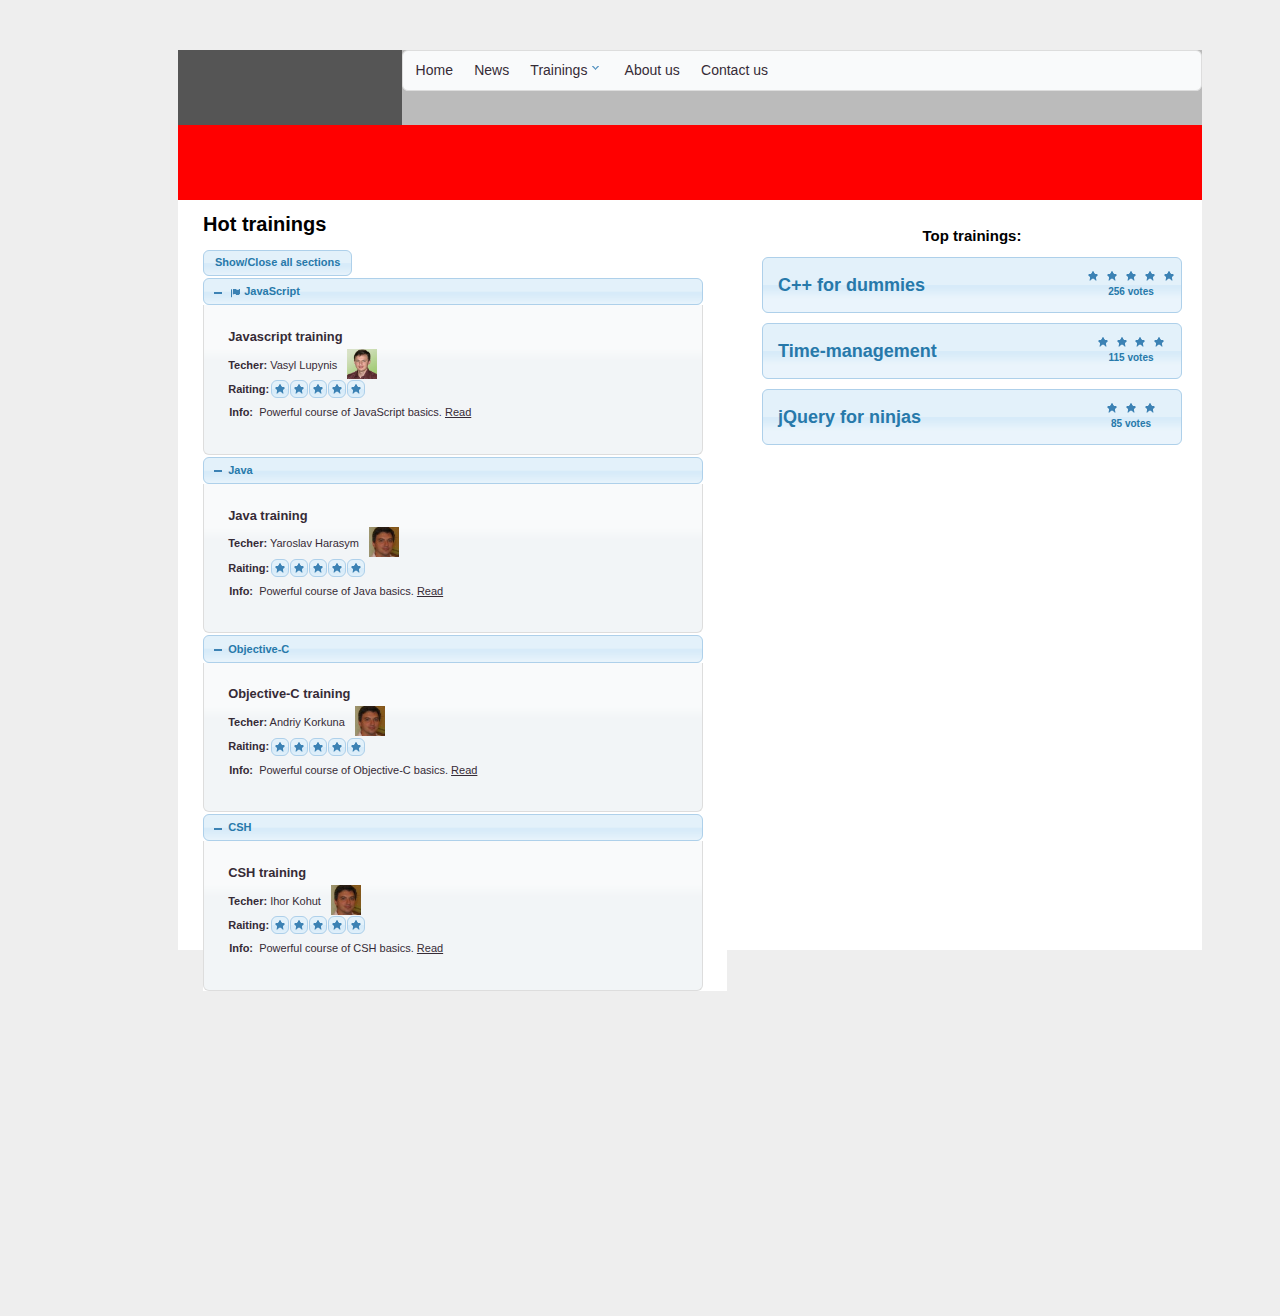
<file: index.html>
<!DOCTYPE HTML">
<html>
	<head>
		<meta charset="utf-8">
		<link href="css/cupertino/jquery-ui-1.9.2.custom.css" rel="stylesheet">
		<script src="js/jquery-1.8.3.js"></script>
		<script src="js/jquery-ui-1.9.2.custom.js"></script>
				
		<link rel="stylesheet" type="text/css" href="css/layout.css">
		
		<!-- Roma files-->
		<script src="js/menu.js"></script>
		<link rel="stylesheet" type="text/css" href="css/topMenu.css">
		
		<!-- Vlad philes-->
		<script src="js/hotTrainings.js"></script>
		<link rel="stylesheet" type="text/css" href="css/hotTrainings.css">

		<!-- Volodia philes-->
		<script src="js/toptrainings.js"></script>
		<link rel="stylesheet" type="text/css" href="css/toptrainings.css">
		
		
	</head>
<body> 

<div class='body'> 
	<div class="main"> 
		
		<div class='header'>
			<div class='logo'>
			</div>
			<div class='menu'>
				<!-- Menu -->
		<ul id="menu">
			<li><a href="#">Home</a></li>
	<li><a href="#">News</a></li>
	<li><a href="#">Trainings</a>
		<ul class="vertikator">
			<li><a href="#">Economics and Management</a></li>
			<li><a href="#">Programing</a></li>
			<li><a href="#">Design</a></li>
			<li><a href="#">Network</a></li>
			<li><a href="#">Language center</a></li>
		</ul>
	</li>
	<li><a href="#">About us</a></li>
	<li><a href="#">Contact us</a></li>
		</ul> 

<!--My menu-->		

			</div>
<!--Menu start-->
			<div class='menu1'>
			</div>
<!--Menu end-->
		</div>
		
		<div class='central'>
			<div class='central_top'>
				<div id="hotTrainings">
					<h1>Hot trainings</h1>
 					<button id="button">Show/Close all sections</button>
					<div id="accordion">
					
					    <div class="group">
					        <h3>JavaScript <b title="New Training!" class="ui-icon ui-icon-flag"></b> &nbsp; 
					        	<i class="time">Time remaining: 01:10:45 </i> </h3>
							 		
								    		
					        <div class="openclose">
					            <p>
					            	<h3>Javascript training 
					            	
					            	</h3>
					            	
					            	<div class="teacher">
					            		<b>Techer:</b>
					            		<!--<img src="img/f1.jpg">-->Vasyl Lupynis<img height="30px" width="30px" src="img/f1.jpg">
					            	</div>	
					            	<div class="divRaiting">
					            		<b>Raiting:</b>
						            		<ul class="star" >
							            		<li class="ui-state-default ui-corner-all" >
							            			<span class="ui-icon ui-icon-star"></span>
							            		</li>
							            		<li class="ui-state-default ui-corner-all" >
							            			<span class="ui-icon ui-icon-star"></span>
							            		</li>
							            		<li class="ui-state-default ui-corner-all" >
							            			<span class="ui-icon ui-icon-star"></span>
							            		</li>
							            		<li class="ui-state-default ui-corner-all" >
							            			<span class="ui-icon ui-icon-star"></span>
							            		</li>
							            		<li class="ui-state-default ui-corner-all" >
							            			<span class="ui-icon ui-icon-star"></span>
							            		</li>
							            		
						            		</ul>
					            	</div>	
					            	<div class="info">
					            		<b>Info:</b>&nbsp; Powerful course of JavaScript basics. <a href="#">Read</a>
					            	</div>		
					            		</p>
					        </div>
					    </div>
					    <div class="group">
					        <h3>Java  
					        	<i class="time">Time remaining: 01:10:45 </i></h3>
					        <div class="openclose">
					            <p>
					            	<h3>Java training 
					            	
					            	</h3>
					            	
					            	<div class="teacher">
					            		<b>Techer:</b>
					            		<!--<img src="img/f1.jpg">-->Yaroslav Harasym<img height="30px" width="30px" src="img/gar.jpg">
					            	</div>	
					            	<div class="divRaiting">
					            		<b>Raiting:</b>
						            		<ul class="star" >
							            		<li class="ui-state-default ui-corner-all" >
							            			<span class="ui-icon ui-icon-star"></span>
							            		</li>
							            		<li class="ui-state-default ui-corner-all" >
							            			<span class="ui-icon ui-icon-star"></span>
							            		</li>
							            		<li class="ui-state-default ui-corner-all" >
							            			<span class="ui-icon ui-icon-star"></span>
							            		</li>
							            		<li class="ui-state-default ui-corner-all" >
							            			<span class="ui-icon ui-icon-star"></span>
							            		</li>
							            		<li class="ui-state-default ui-corner-all" >
							            			<span class="ui-icon ui-icon-star"></span>
							            		</li>
							            		
						            		</ul>
					            	</div>	
					            	<div class="info">
					            		<b>Info:</b>&nbsp; Powerful course of Java basics. <a href="#">Read</a>
					            	</div>		
					            	 </p>
					        </div>
					    </div>
					    <div class="group">
					        <h3>Objective-C 
					        	<i class="time">Time remaining: 01:10:45 </i></h3>
					        <div class="openclose">
					            <p>
					            	
					            	<h3>Objective-C training 
					            	
					            	</h3>
					            	
					            	<div class="teacher">
					            		<b>Techer:</b>
					            		<!--<img src="img/f1.jpg">-->Andriy Korkuna<img height="30px" width="30px" src="img/gar.jpg">
					            	</div>	
					            	<div class="divRaiting">
					            		<b>Raiting:</b>
						            		<ul class="star" >
							            		<li class="ui-state-default ui-corner-all" >
							            			<span class="ui-icon ui-icon-star"></span>
							            		</li>
							            		<li class="ui-state-default ui-corner-all" >
							            			<span class="ui-icon ui-icon-star"></span>
							            		</li>
							            		<li class="ui-state-default ui-corner-all" >
							            			<span class="ui-icon ui-icon-star"></span>
							            		</li>
							            		<li class="ui-state-default ui-corner-all" >
							            			<span class="ui-icon ui-icon-star"></span>
							            		</li>
							            		<li class="ui-state-default ui-corner-all" >
							            			<span class="ui-icon ui-icon-star"></span>
							            		</li>
							            		
						            		</ul>
					            	</div>	
					            	<div class="info">
					            		<b>Info:</b>&nbsp; Powerful course of Objective-C basics. <a href="#">Read</a>
					            	</div>	
					            	
					            </p>
					          
					        </div>
					    </div>
					    <div class="group">
					        <h3>CSH  &nbsp; 
					        	<i class="time">Time remaining: 01:10:45 </i></h3>
					        <div class="openclose">
					            <p>
					            	
					            	<h3>CSH training 
					            	
					            	</h3>
					            	
					            	<div class="teacher">
					            		<b>Techer:</b>
					            		<!--<img src="img/f1.jpg">-->Ihor Kohut<img height="30px" width="30px" src="img/gar.jpg">
					            	</div>	
					            	<div class="divRaiting">
					            		<b>Raiting:</b>
						            		<ul class="star" >
							            		<li class="ui-state-default ui-corner-all" >
							            			<span class="ui-icon ui-icon-star"></span>
							            		</li>
							            		<li class="ui-state-default ui-corner-all" >
							            			<span class="ui-icon ui-icon-star"></span>
							            		</li>
							            		<li class="ui-state-default ui-corner-all" >
							            			<span class="ui-icon ui-icon-star"></span>
							            		</li>
							            		<li class="ui-state-default ui-corner-all" >
							            			<span class="ui-icon ui-icon-star"></span>
							            		</li>
							            		<li class="ui-state-default ui-corner-all" >
							            			<span class="ui-icon ui-icon-star"></span>
							            		</li>
							            		
						            		</ul>
					            	</div>	
					            	<div class="info">
					            		<b>Info:</b>&nbsp; Powerful course of CSH basics. <a href="#">Read</a>
					            	</div>	
					            	
					            </p>
					          
					        </div>
					    </div>
					</div>
				</div>				
			<div id="topTrainings" class="ui-corner-all">
			
								<h2>Top trainings:</h2>
								<div class="movediv ui-state-default ui-corner-all">
									<p>C++ for dummies</p>
									<div class="fright">
										<span>
											<span class="ui-icon ui-icon-star"></span>
											<span class="ui-icon ui-icon-star"></span>
											<span class="ui-icon ui-icon-star"></span>
											<span class="ui-icon ui-icon-star"></span>
											<span class="ui-icon ui-icon-star"></span>
										</span>
										<br>
										256 votes
									</div>	
								</div>
								<div class="movediv ui-state-default ui-corner-all">
									<p>Time-management</p>
									<div class="fright">
										<span>
											<span class="ui-icon ui-icon-star"></span>
											<span class="ui-icon ui-icon-star"></span>
											<span class="ui-icon ui-icon-star"></span>
											<span class="ui-icon ui-icon-star"></span>
										</span>
										<br>
										115 votes
									</div>	
								</div>
								<div class="movediv ui-state-default ui-corner-all">
									<p>jQuery for ninjas</p>
									<div class="fright">
										<span>
											<span class="ui-icon ui-icon-star"></span>
											<span class="ui-icon ui-icon-star"></span>
											<span class="ui-icon ui-icon-star"></span>
										</span>
										<br>
										85 votes
									</div>	
								</div>
							</div>
		</div>
			
		<div class='central_bottom'>			</div>
			
		</div>
		
		<div class='basement'>
		</div>
  
  </div>
  </div>
 </body>
</html>
</file>
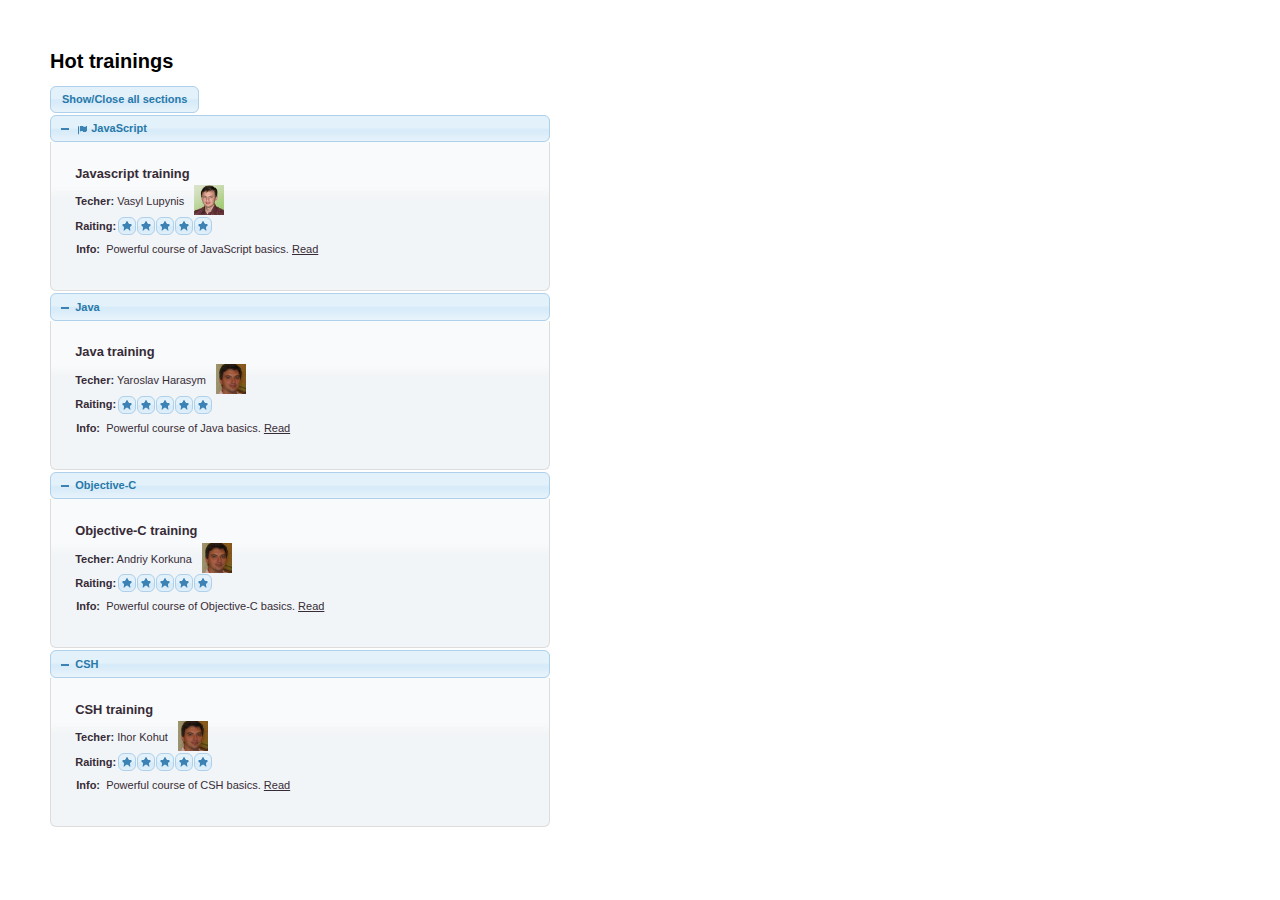
<file: vlad/index.html>
<!doctype html>
 
<html lang="en">
<head>
    <meta charset="utf-8" />
    <title>jQuery UI Accordion - Sortable</title>
    	<link href="css/cupertino/jquery-ui-1.9.2.custom.css" rel="stylesheet">
	<script src="js/jquery-1.8.3.js"></script>
	<script src="js/jquery-ui-1.9.2.custom.js"></script>
    <link rel="stylesheet" href="css/style.css" />
    <style>
    /* IE has layout issues when sorting (see #5413) */
    .group { zoom: 1 }
    </style>
    <script>
    $(function() {
    	$( "#button" ).button();
    	var icons={
    		
    		header: "ui-icon-plus",
    		activeHeader:"ui-icon-minus"
    	};
        $( "#accordion" )
            .accordion({
                header: "> div > h3",collapsible: true,active:false, heightStyle:"content",
                icons:icons
            });
            var i=0;
            $( document ).tooltip();
            $( ".openclose" ).show(400);
            $( '.ui-accordion-header-icon' ).removeClass( "ui-icon-plus" );
            $( '.ui-accordion-header-icon' ).addClass( "ui-icon-minus" );
            var y=0;
            $("#button").click(function() {
            	//alert(y);
            		//$( "#button" ).text("Close all");
				if (y==0)
				{
				$( '.ui-accordion-header-icon' ).addClass( "ui-icon-plus" );
           		$( '.ui-accordion-header-icon' ).removeClass( "ui-icon-minus" );
					y=1;
					
				}
				else if (y==1)
				{
					
						$( '.ui-accordion-header-icon' ).addClass( "ui-icon-minus" );
						$( '.ui-accordion-header-icon' ).removeClass( "ui-icon-plus" );
           		y=0;
					
				}
           		
            	//$( '.ui-accordion-header-icon' ).removeClass( "ui-icon-plus" );
            	$( ".openclose" ).toggle(400);
            	$( ".time" ).toggle(400);
            	
   			
			}
			
			
			);
			
			$(".star li").hover(
				function() {
            	
            	$( this ).addClass( "ui-state-hover" );
   			
			},function() {
            	
            	//$( this ).addClass( "ui-state-hover" );
   			$( this ).removeClass( "ui-state-hover" );
			}
			
			);
           // $( ".ui-accordion-content" )
      
    })
    
    </script>
</head>
<body>
 <h1>Hot trainings</h1>
 <button id="button">Show/Close all sections</button>
<div id="accordion">
    <div class="group">
        <h3>JavaScript <b title="New Training!" class="ui-icon ui-icon-flag"></b> &nbsp; 
        	<i class="time">Time remaining: 01:10:45 </i> </h3>
		 		
			    		
        <div class="openclose">
            <p>
            	<h3>Javascript training 
            	
            	</h3>
            	
            	<div class="teacher">
            		<b>Techer:</b>
            		<!--<img src="img/f1.jpg">-->Vasyl Lupynis<img height="30px" width="30px" src="img/f1.jpg">
            	</div>	
            	<div class="divRaiting">
            		<b>Raiting:</b>
	            		<ul class="star" >
		            		<li class="ui-state-default ui-corner-all" >
		            			<span class="ui-icon ui-icon-star"></span>
		            		</li>
		            		<li class="ui-state-default ui-corner-all" >
		            			<span class="ui-icon ui-icon-star"></span>
		            		</li>
		            		<li class="ui-state-default ui-corner-all" >
		            			<span class="ui-icon ui-icon-star"></span>
		            		</li>
		            		<li class="ui-state-default ui-corner-all" >
		            			<span class="ui-icon ui-icon-star"></span>
		            		</li>
		            		<li class="ui-state-default ui-corner-all" >
		            			<span class="ui-icon ui-icon-star"></span>
		            		</li>
		            		
	            		</ul>
            	</div>	
            	<div class="info">
            		<b>Info:</b>&nbsp; Powerful course of JavaScript basics. <a href="#">Read</a>
            	</div>		
            		</p>
        </div>
    </div>
    <div class="group">
        <h3>Java  
        	<i class="time">Time remaining: 01:10:45 </i></h3>
        <div class="openclose">
            <p>
            	<h3>Java training 
            	
            	</h3>
            	
            	<div class="teacher">
            		<b>Techer:</b>
            		<!--<img src="img/f1.jpg">-->Yaroslav Harasym<img height="30px" width="30px" src="img/gar.jpg">
            	</div>	
            	<div class="divRaiting">
            		<b>Raiting:</b>
	            		<ul class="star" >
		            		<li class="ui-state-default ui-corner-all" >
		            			<span class="ui-icon ui-icon-star"></span>
		            		</li>
		            		<li class="ui-state-default ui-corner-all" >
		            			<span class="ui-icon ui-icon-star"></span>
		            		</li>
		            		<li class="ui-state-default ui-corner-all" >
		            			<span class="ui-icon ui-icon-star"></span>
		            		</li>
		            		<li class="ui-state-default ui-corner-all" >
		            			<span class="ui-icon ui-icon-star"></span>
		            		</li>
		            		<li class="ui-state-default ui-corner-all" >
		            			<span class="ui-icon ui-icon-star"></span>
		            		</li>
		            		
	            		</ul>
            	</div>	
            	<div class="info">
            		<b>Info:</b>&nbsp; Powerful course of Java basics. <a href="#">Read</a>
            	</div>		
            	 </p>
        </div>
    </div>
    <div class="group">
        <h3>Objective-C 
        	<i class="time">Time remaining: 01:10:45 </i></h3>
        <div class="openclose">
            <p>
            	
            	<h3>Objective-C training 
            	
            	</h3>
            	
            	<div class="teacher">
            		<b>Techer:</b>
            		<!--<img src="img/f1.jpg">-->Andriy Korkuna<img height="30px" width="30px" src="img/gar.jpg">
            	</div>	
            	<div class="divRaiting">
            		<b>Raiting:</b>
	            		<ul class="star" >
		            		<li class="ui-state-default ui-corner-all" >
		            			<span class="ui-icon ui-icon-star"></span>
		            		</li>
		            		<li class="ui-state-default ui-corner-all" >
		            			<span class="ui-icon ui-icon-star"></span>
		            		</li>
		            		<li class="ui-state-default ui-corner-all" >
		            			<span class="ui-icon ui-icon-star"></span>
		            		</li>
		            		<li class="ui-state-default ui-corner-all" >
		            			<span class="ui-icon ui-icon-star"></span>
		            		</li>
		            		<li class="ui-state-default ui-corner-all" >
		            			<span class="ui-icon ui-icon-star"></span>
		            		</li>
		            		
	            		</ul>
            	</div>	
            	<div class="info">
            		<b>Info:</b>&nbsp; Powerful course of Objective-C basics. <a href="#">Read</a>
            	</div>	
            	
            </p>
          
        </div>
    </div>
    <div class="group">
        <h3>CSH  &nbsp; 
        	<i class="time">Time remaining: 01:10:45 </i></h3>
        <div class="openclose">
            <p>
            	
            	<h3>CSH training 
            	
            	</h3>
            	
            	<div class="teacher">
            		<b>Techer:</b>
            		<!--<img src="img/f1.jpg">-->Ihor Kohut<img height="30px" width="30px" src="img/gar.jpg">
            	</div>	
            	<div class="divRaiting">
            		<b>Raiting:</b>
	            		<ul class="star" >
		            		<li class="ui-state-default ui-corner-all" >
		            			<span class="ui-icon ui-icon-star"></span>
		            		</li>
		            		<li class="ui-state-default ui-corner-all" >
		            			<span class="ui-icon ui-icon-star"></span>
		            		</li>
		            		<li class="ui-state-default ui-corner-all" >
		            			<span class="ui-icon ui-icon-star"></span>
		            		</li>
		            		<li class="ui-state-default ui-corner-all" >
		            			<span class="ui-icon ui-icon-star"></span>
		            		</li>
		            		<li class="ui-state-default ui-corner-all" >
		            			<span class="ui-icon ui-icon-star"></span>
		            		</li>
		            		
	            		</ul>
            	</div>	
            	<div class="info">
            		<b>Info:</b>&nbsp; Powerful course of CSH basics. <a href="#">Read</a>
            	</div>	
            	
            </p>
          
        </div>
    </div>
   <!--<div class="group">
        <h3>Mac IOS</h3>
        <div class="openclose">
            <p>Cras dictum. Pellentesque habitant morbi tristique senectus et netus et malesuada fames ac turpis egestas. Vestibulum ante ipsum primis in faucibus orci luctus et ultrices posuere cubilia Curae; Aenean lacinia mauris vel est. </p><p>Suspendisse eu nisl. Nullam ut libero. Integer dignissim consequat lectus. Class aptent taciti sociosqu ad litora torquent per conubia nostra, per inceptos himenaeos. </p>
        </div>
   </div>-->
</div>
 
 
</body>
</html>
</file>
<file: css/layout.css>
body 
{
width:100%;
height:100%;
background-color:#eee;
}
.main 
{
width:100%;
width:1024px;
height:900px;
margin:0px auto;
background-color:#fff;
}

.header
{
width:1024px;
height:150px;
background-color:yellow;
}
.logo
{
width:224px;
height:75px;
float:left;
background-color:#555;
}

.menu
{
width:800px;
height:75px;
float:right;
background-color:#bbb;
}
.menu1
{
width:1024px;
height:75px;
float:left;
background-color:red;
}

.central
{
/*float:none;*/
width:1024px;
height:675px;
background-color:white;
}
.central_top
{
/*float:left;*/
width:1024px;
/*height:350px;*/
}

#topTrainings
{
float:right;
/*margin-left: 550px;*/
width:420px;
height:350px;
}
#hotTrainings
{
float:left;
margin-left: 25px;
width:524px;
/*height:350px;*/
background-color:white;

}
.central_bottom
{
clear: both;
float:left;
width:1024px;
height:325px;
/*background-color:blue;*/
}
.basement
{
width:1024px;
height:75px;
/*background-color:#cdf;*/
}
</file>
<file: css/topMenu.css>
.ui-menu .ui-menu { margin-top: -3px; position: absolute;}
.ui-menu:after {
    content: ".";
    display: block;
    clear: both;
    visibility: hidden;
    line-height: 0;
    height: 0;
}
.ui-menu .ui-menu-item { 
	display: inline-block;
    float: left;
    margin: 0;
    padding: 5px;
    width: auto; 
    font-size: 14px;}
.vertikator {
	text-align: center;
	width: 120px;
	position: absolute;
	top: 150px;
	right: 75px;
	clear: both;
	z-index: 11;
}

.vertikator li a{
	width: 100px;
}
</file>
<file: css/hotTrainings.css>
body{
		font: 62.5% "Trebuchet MS", sans-serif;
		margin: 50px;
	}
	.demoHeaders {
		margin-top: 2em;
	}
	#dialog-link {
		padding: .4em 1em .4em 20px;
		text-decoration: none;
		position: relative;
	}
	#dialog-link span.ui-icon {
		margin: 0 5px 0 0;
		position: absolute;
		left: .2em;
		top: 50%;
		margin-top: -8px;
	}
	#icons {
		margin: 0;
		padding: 0;
	}
	#icons li {
		margin: 2px;
		position: relative;
		padding: 4px 0;
		cursor: pointer;
		float: left;
		list-style: none;
	}
	#icons span.ui-icon {
		float: left;
		margin: 0 4px;
	}
	#accordion
	{
		width:500px;
	}
	#accordion ul
	{
		list-style: none;
	}
	#accordion img 
	{
		margin-left:10px;
	}
	.divRaiting
	{
		position: relative;
		top:-10px;
	}
	.star
	{
		position:relative;
		top:-12px;
	}
	.star li
	{
		float: left;
		position:relative;
		top:-15px;
		left:2px;
		margin-left:1px;
		
		
	}
	.teacher
	{
		position:relative;
		top:-20px;
		
		
	}
	.teacher img
	{
		position:relative;
		top:10px;
	}
	.ui-icon-clock
	{
		position:relative;
		top:-16px;
		left:84px;
		
	} 
	
	.clock
	{
		position:relative;
		top:-26px;
		left:64px;
		width: 200px;
		
	} 
	.time

	{
		
		font-size:12px;
		font-weight: 300;
		display: none;
	}
	
	.info
	{
		
		position:relative;
		left:-134px;
		top:-12px;
	}
	.ui-icon-flag
	{
		/*position: absolute;*/	
		float:left;
	}
</file>
<file: css/toptrainings.css>
#topTrainings {
	padding: 15px 20px 0px 0px;
	text-align: center;
}
#topTrainings div span {
	display: inline-block;
}
#topTrainings div {
	display: block;
	position:relative;
	text-align: left;
	padding: 0px 0px 0px 15px;
	margin-top: 10px;
	cursor: hand;
}
#topTrainings div p {
	font-size: 18px;
	line-height: 18px;
	display: inline-block;
	text-align: center;
}
#topTrainings .fright {
	width: 100px;
	float: right;
	text-align: center;
}
</file>
<file: vlad/css/style.css>
body{
		font: 62.5% "Trebuchet MS", sans-serif;
		margin: 50px;
	}
	.demoHeaders {
		margin-top: 2em;
	}
	#dialog-link {
		padding: .4em 1em .4em 20px;
		text-decoration: none;
		position: relative;
	}
	#dialog-link span.ui-icon {
		margin: 0 5px 0 0;
		position: absolute;
		left: .2em;
		top: 50%;
		margin-top: -8px;
	}
	#icons {
		margin: 0;
		padding: 0;
	}
	#icons li {
		margin: 2px;
		position: relative;
		padding: 4px 0;
		cursor: pointer;
		float: left;
		list-style: none;
	}
	#icons span.ui-icon {
		float: left;
		margin: 0 4px;
	}
	#accordion
	{
		width:500px;
	}
	#accordion ul
	{
		list-style: none;
	}
	#accordion img 
	{
		margin-left:10px;
	}
	.divRaiting
	{
		position: relative;
		top:-10px;
	}
	.star
	{
		position:relative;
		top:-12px;
	}
	.star li
	{
		float: left;
		position:relative;
		top:-15px;
		left:2px;
		margin-left:1px;
		
		
	}
	.teacher
	{
		position:relative;
		top:-20px;
		
		
	}
	.teacher img
	{
		position:relative;
		top:10px;
	}
	.ui-icon-clock
	{
		position:relative;
		top:-16px;
		left:84px;
		
	} 
	
	.clock
	{
		position:relative;
		top:-26px;
		left:64px;
		width: 200px;
		
	} 
	.time

	{
		
		font-size:12px;
		font-weight: 300;
		display: none;
	}
	
	.info
	{
		
		position:relative;
		left:-134px;
		top:-12px;
	}
	.ui-icon-flag
	{
		/*position: absolute;*/	
		float:left;
	}
</file>
